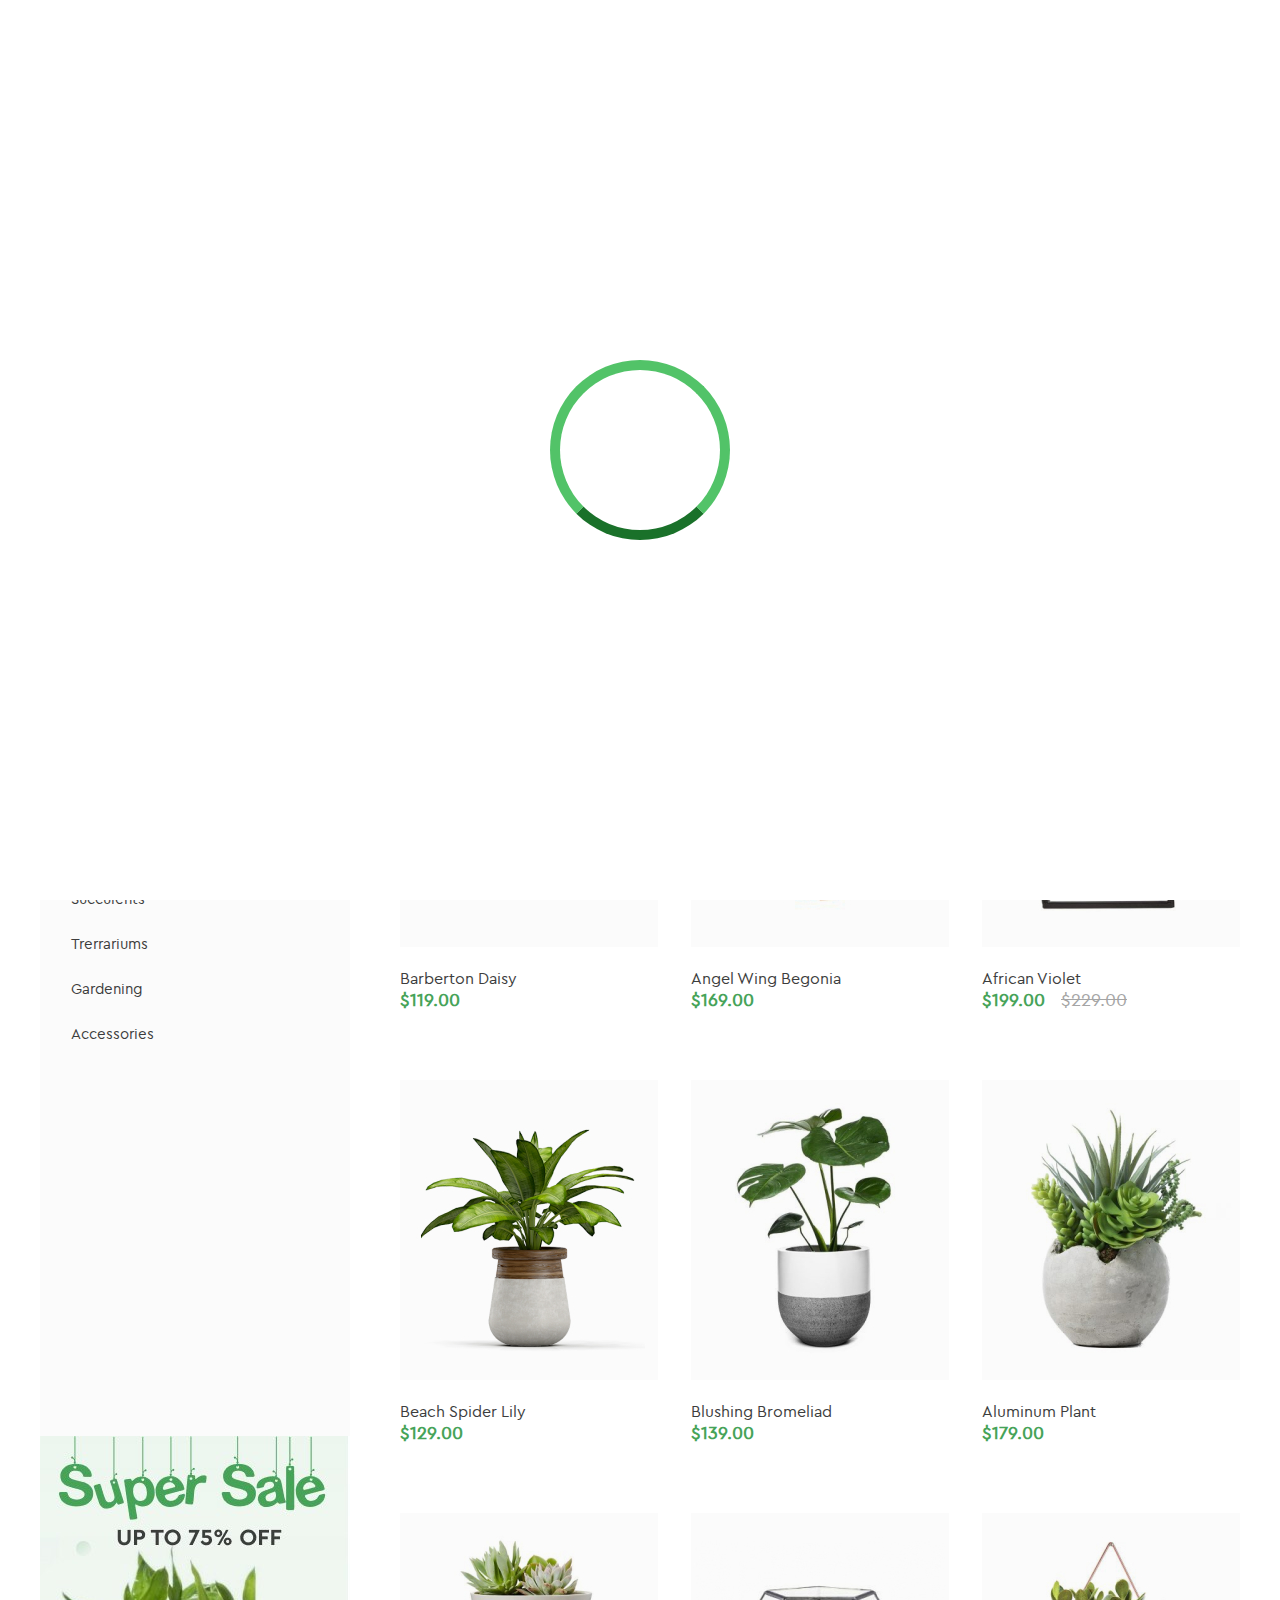
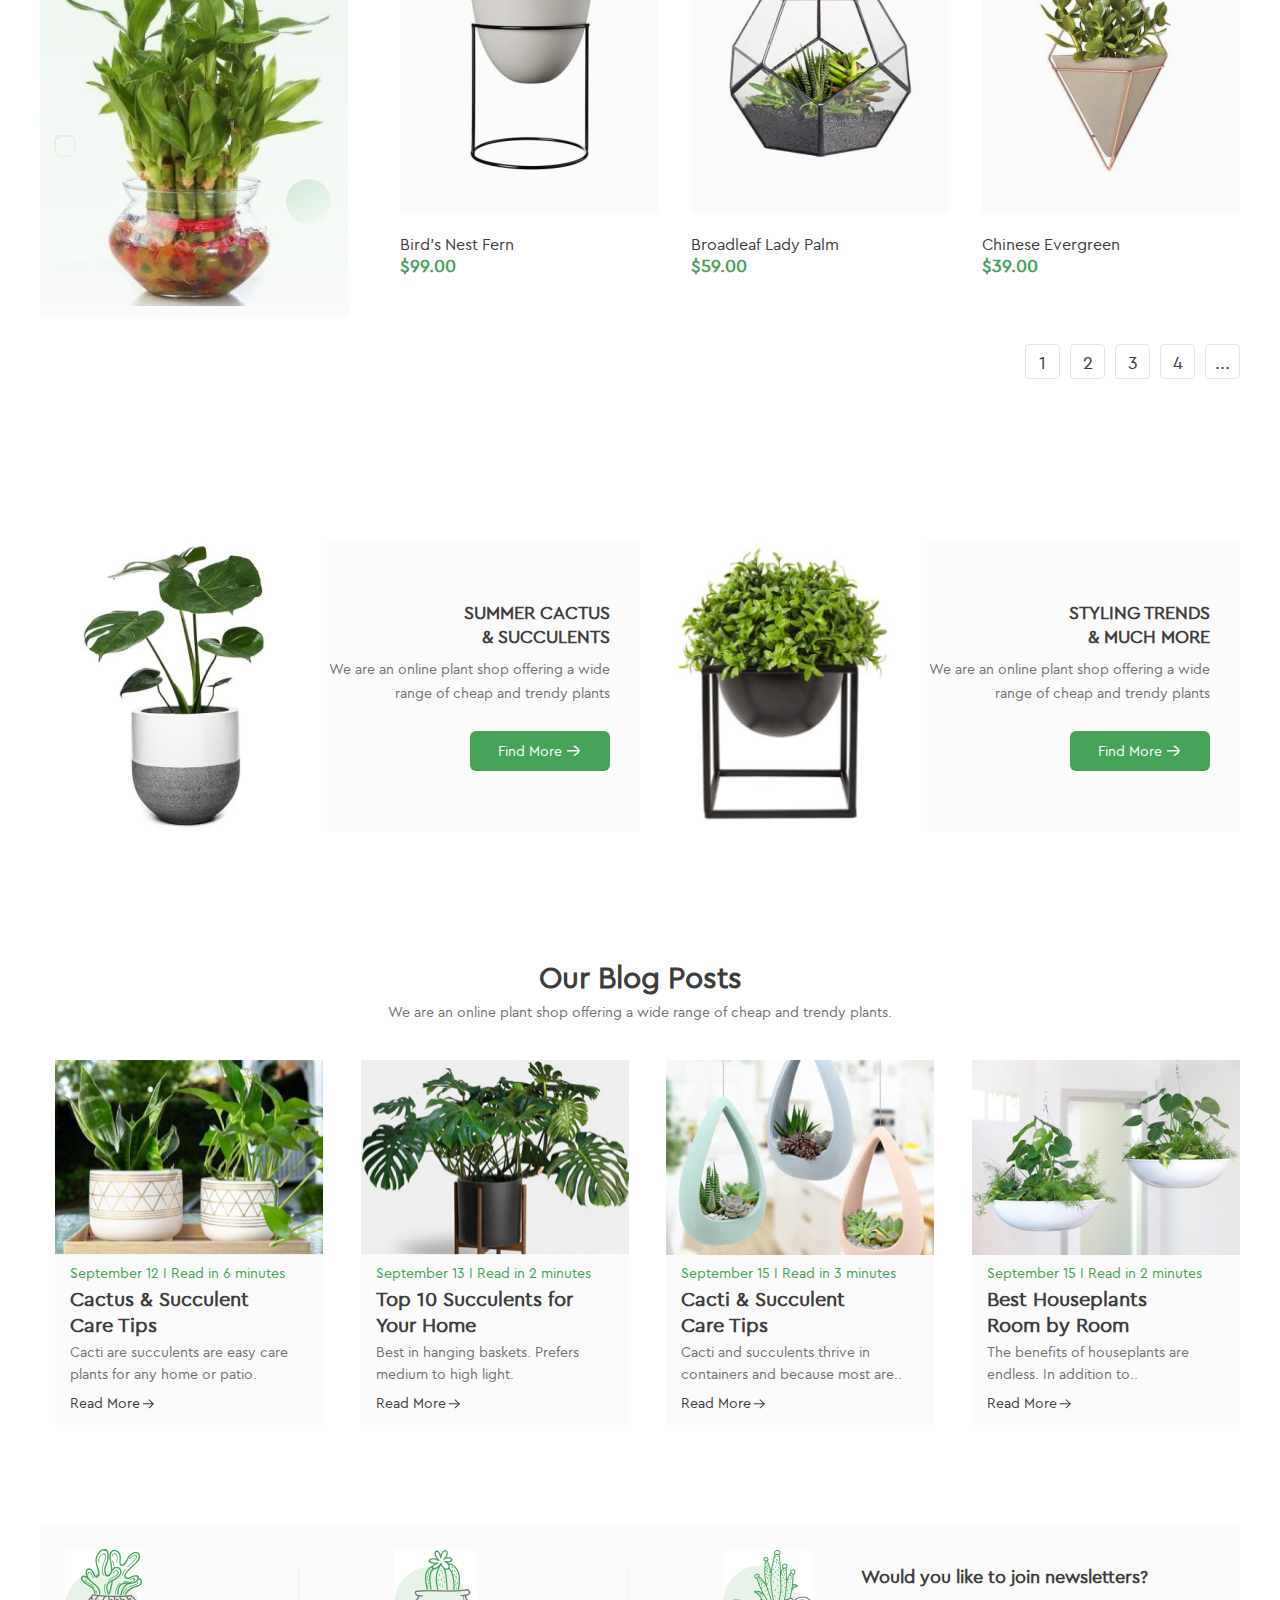
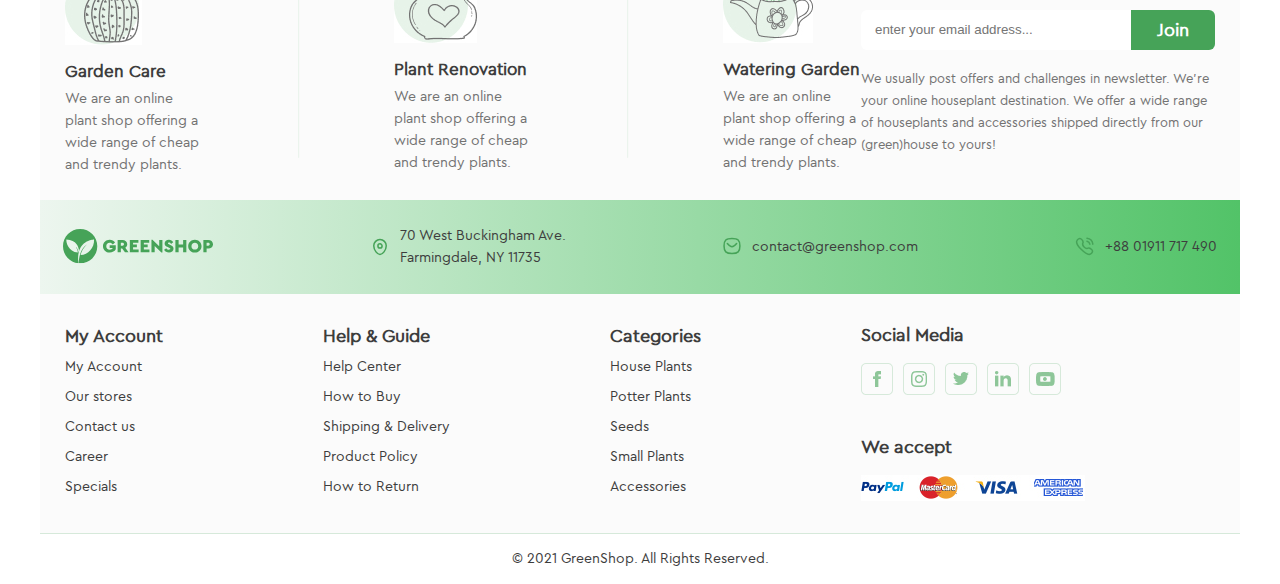
<file: index.html>
<!doctype html>
<html lang="en">
<head>
    <meta charset="UTF-8">
    <meta name="viewport"
          content="width=device-width, user-scalable=no, initial-scale=1.0, maximum-scale=1.0, minimum-scale=1.0">
    <meta http-equiv="X-UA-Compatible" content="ie=edge">
    <title>Greenshop</title>
    <link rel="stylesheet" href="css/reset.css">
    <link rel="stylesheet" href="css/style.css">
</head>
<body>
<div class="preloader is-loaded"></div>
<header>
    <div class="container">
        <a href="#" class="logo">
            <img src="images/logo.svg" alt="logo">
        </a>
        <nav>
            <ul>
                <li><a href="#">Home</a></li>
                <li><a href="#">Shop</a></li>
                <!--drop down menu №1-->
                <li class="dropdown"><a href="#">Plant Care</a>
                    <ul class="sub-menu">
                        <li><a href="#" class="sub-menu-items">Drainage</a></li>
                        <li><a href="#" class="sub-menu-items">Fungicides</a></li>
                        <li><a href="#" class="sub-menu-items">Fertilizer</a></li>
                        <!--drop down menu #2-->
                        <li class="dropdown-2"><a class="dropdown-2-list sub-menu-items" href="#">Priming</a>
                            <ul class="sub-menu-2">
                                <li><a href="#">Universal</a></li>
                                <li><a href="#">For Ficus</a></li>
                                <li><a href="#">For Cacti</a></li>
                                <li><a href="#">For Citrus</a></li>
                                <li><a href="#">For those in bloom</a></li>
                                <li><a href="#">For Orchids</a></li>
                            </ul>
                        </li>
                    </ul>
                </li>
                <li><a href="#">Blogs</a></li>
            </ul>
        </nav>
         <a href="registration.html" class="login" target="_blank">Login</a>
    </div>
</header>
<!--banner-->
<main>
    <section class="main-section-1">
        <div class="container">
            <article class="main-article">
                <h4 class="title-main-section-h4">Welcome to greenshop</h4>
                <h1 class="title-main-section-h1">Let’s make a better <span class="text-color-planet">planet</span></h1>
                <p class="text-main-section">We are an online plant shop offering a wide range of cheap and trendy
                    plants. Use our plants to
                    create an unique Urban Jungle. Order your favorite plants!</p>
                <a href="#" class="button-shop-now">Shop now</a>
            </article>
            <img src="images/plants_1.svg" alt="two plants in pots">
        </div>
    </section>
    <!--    section products -->
    <section class="product">
        <div class="container">
            <div class="left-side">
                <h4 class="categories">Categories</h4>
                <ul class="categories-list">
                    <li><a class="menu" href="#">House Pants</a></li>
                    <li><a class="menu" href="#">Potter Plants</a></li>
                    <li><a class="menu" href="#">Seeds</a></li>
                    <li><a class="menu" href="#">Small Plants</a></li>
                    <li><a class="menu" href="#">Big Plants</a></li>
                    <li><a class="menu" href="#">Succulents</a></li>
                    <li><a class="menu" href="#">Trerrariums</a></li>
                    <li><a class="menu" href="#">Gardening</a></li>
                    <li><a class="menu" href="#">Accessories</a></li>
                </ul>
                <a href="#">
                    <img src="images/Super%20Sale%20Banner.jpg" alt="banner with sale information">
                </a>
            </div>
            <div class="right-side">
                <div class="product-sort">
                    <ul>
                        <li><a class="type" href="#">All Plants</a></li>
                        <li><a class="type" href="#">New Arrivals</a></li>
                        <li><a href="#">Sale</a></li>
                    </ul>
                    <p>Sort by: Default sorting</p>
                </div>
                <div class="main-product-items">
                    <article class="product-card">
                        <ul class="cart-heart-lens">
                            <li><a href="#">
                                <img class="cart-hover" src="images/cart_black.svg" alt="cart">
                            </a></li>
                            <li><a href="#">
                                <img src="images/heart_black.svg" alt="heart">
                            </a></li>
                            <li><a href="#">
                                <img src="images/lens_black.svg" alt="lens">
                            </a></li>
                        </ul>
                        <a href="#"><img src="images/Barberton%20Daisy.jpg" alt="Barberton Daisy"></a>
                        <h4>Barberton Daisy</h4>
                        <p class="regular-price">$119.00</p>
                    </article>
                    <article class="product-card">
                        <ul class="cart-heart-lens">
                            <li><a href="#">
                                <img src="images/cart_green.svg" alt="cart">
                            </a></li>
                            <li><a href="#">
                                <img src="images/heart_black.svg" alt="heart">
                            </a></li>
                            <li><a href="#">
                                <img src="images/lens_black.svg" alt="lens">
                            </a></li>
                        </ul>
                        <a href="#"><img src="images/Angel%20Wing%20Begonia.jpg" alt="Angel Wing Begonia"></a>
                        <h4>Angel Wing Begonia</h4>
                        <p class="regular-price">$169.00</p>
                    </article>
                    <article class="product-card">
                        <ul class="cart-heart-lens">
                            <li><a href="#">
                                <img src="images/cart_green.svg" alt="cart">
                            </a></li>
                            <li><a href="#">
                                <img src="images/heart_black.svg" alt="heart">
                            </a></li>
                            <li><a href="#">
                                <img src="images/lens_black.svg" alt="lens">
                            </a></li>
                        </ul>
                        <div class="sale">
                            13% OFF
                        </div>
                        <ul class="cart-heart-lens">
                            <li><a href="#">
                                <img src="images/cart_green.svg" alt="cart">
                            </a></li>
                            <li><a href="#">
                                <img src="images/heart_black.svg" alt="heart">
                            </a></li>
                            <li><a href="#">
                                <img src="images/lens_black.svg" alt="lens">
                            </a></li>
                        </ul>
                        <a href="#"><img src="images/African%20Violet.jpg" alt="African Violet"></a>
                        <h4>African Violet</h4>
                        <div class="discount">
                            <p class="regular-price">$199.00</p>
                            <p class="price-sale">$229.00</p>
                        </div>
                    </article>
                    <article class="product-card">
                        <ul class="cart-heart-lens">
                            <li><a href="#">
                                <img src="images/cart_green.svg" alt="cart">
                            </a></li>
                            <li><a href="#">
                                <img src="images/heart_black.svg" alt="heart">
                            </a></li>
                            <li><a href="#">
                                <img src="images/lens_black.svg" alt="lens">
                            </a></li>
                        </ul>
                        <a href="#"><img src="images/Beach%20Spider%20Lily.jpg" alt="Beach Spider Lily"></a>
                        <h4>Beach Spider Lily</h4>
                        <p class="regular-price">$129.00</p>
                    </article>
                    <article class="product-card">
                        <ul class="cart-heart-lens">
                            <li><a href="#">
                                <img src="images/cart_green.svg" alt="cart">
                            </a></li>
                            <li><a href="#">
                                <img src="images/heart_black.svg" alt="heart">
                            </a></li>
                            <li><a href="#">
                                <img src="images/lens_black.svg" alt="lens">
                            </a></li>
                        </ul>
                        <a href="#"><img src="images/Blushing%20Bromeliad.jpg" alt="Blushing Bromeliad"></a>
                        <h4>Blushing Bromeliad</h4>
                        <p class="regular-price">$139.00</p>
                    </article>
                    <article class="product-card">
                        <ul class="cart-heart-lens">
                            <li><a href="#">
                                <img src="images/cart_green.svg" alt="cart">
                            </a></li>
                            <li><a href="#">
                                <img src="images/heart_black.svg" alt="heart">
                            </a></li>
                            <li><a href="#">
                                <img src="images/lens_black.svg" alt="lens">
                            </a></li>
                        </ul>
                        <a href="#"><img src="images/Aluminum%20Plant.jpg" alt="Aluminum Plant"></a>
                        <h4>Aluminum Plant</h4>
                        <p class="regular-price">$179.00</p>
                    </article>
                    <article class="product-card">
                        <ul class="cart-heart-lens">
                            <li><a href="#">
                                <img src="images/cart_green.svg" alt="cart">
                            </a></li>
                            <li><a href="#">
                                <img src="images/heart_black.svg" alt="heart">
                            </a></li>
                            <li><a href="#">
                                <img src="images/lens_black.svg" alt="lens">
                            </a></li>
                        </ul>
                        <a href="#"><img src="images/Bird's%20Nest%20Fern.jpg" alt="Bird's Nest Fern"></a>
                        <h4>Bird's Nest Fern</h4>
                        <p class="regular-price">$99.00</p>
                    </article>
                    <article class="product-card">
                        <ul class="cart-heart-lens">
                            <li><a href="#">
                                <img src="images/cart_green.svg" alt="cart">
                            </a></li>
                            <li><a href="#">
                                <img src="images/heart_black.svg" alt="heart">
                            </a></li>
                            <li><a href="#">
                                <img src="images/lens_black.svg" alt="lens">
                            </a></li>
                        </ul>
                        <a href="#"><img src="images/Broadleaf%20Lady%20Palm.jpg" alt="Broadleaf Lady Palm"></a>
                        <h4>Broadleaf Lady Palm</h4>
                        <p class="regular-price">$59.00</p>
                    </article>
                    <article class="product-card">
                        <ul class="cart-heart-lens">
                            <li><a href="#">
                                <img src="images/cart_green.svg" alt="cart">
                            </a></li>
                            <li><a href="#">
                                <img src="images/heart_black.svg" alt="heart">
                            </a></li>
                            <li><a href="#">
                                <img src="images/lens_black.svg" alt="lens">
                            </a></li>

                        </ul>
                        <a href="#"><img src="images/Chinese%20Evergreen.jpg" alt="Chinese Evergreen"></a>
                        <h4>Chinese Evergreen</h4>
                        <p class="regular-price">$39.00</p>
                    </article>
                </div>
            </div>
        </div>
        <div class="list-pager">
            <ul>
                <li class="number-list"><a href="#">1</a></li>
                <li class="number-list"><a href="#">2</a></li>
                <li class="number-list"><a href="#">3</a></li>
                <li class="number-list"><a href="#">4</a></li>
                <li><a href="#">...</a></li>
            </ul>
        </div>
    </section>
    <!--section with articles-->
    <section class="section-articles">
        <div class="container">
            <!--first article-->
            <article class="article-content">
                <img src="images/image%2014.jpg" alt="plant in the pot">
                <div class="article-online">
                    <h2>Summer cactus<br> & succulents</h2>
                    <p>We are an online plant shop offering a wide range of cheap and trendy plants</p>
                    <a href="#">Find More</a>
                </div>
            </article>
            <!--second article-->
            <article class="article-content">
                <img src="images/image%2015.jpg" alt="flower in the pot">
                <div class="article-online">
                    <h2>Styling Trends<br> & much more</h2>
                    <p>We are an online plant shop offering a wide range of cheap and trendy plants</p>
                    <a href="#">Find More</a>
                </div>
            </article>
        </div>
    </section>
    <!--section blog-->
    <section class="blog">
        <h2 class="blog-title">Our Blog Posts</h2>
        <p class="blog-text">We are an online plant shop offering a wide range of cheap and trendy plants. </p>
        <div class="container">
            <article class="article-blog">
                <img src="images/01.jpg" alt="flowers in the pot">
                <h4>September 12 I Read in 6 minutes</h4>
                <h3>Cactus & Succulent<br>Care Tips</h3>
                <p>Cacti are succulents are easy care plants for any home or patio. </p>
                <a href="#">Read More</a>
            </article>
            <article class="article-blog">
                <img src="images/02.jpg" alt="flowers in the pot">
                <h4>September 13 I Read in 2 minutes</h4>
                <h3>Top 10 Succulents for<br>Your Home</h3>
                <p>Best in hanging baskets. Prefers medium to high light.</p>
                <a href="#">Read More</a>
            </article>
            <article class="article-blog">
                <img src="images/03.jpg" alt="flowers in the pot">
                <h4>September 15 I Read in 3 minutes</h4>
                <h3>Cacti & Succulent<br>Care Tips</h3>
                <p>Cacti and succulents thrive in containers and because most are..</p>
                <a href="#">Read More</a>
            </article>
            <article class="article-blog">
                <img src="images/04.jpg" alt="flowers in the pot">
                <h4>September 15 I Read in 2 minutes</h4>
                <h3>Best Houseplants<br>Room by Room</h3>
                <p>The benefits of houseplants are endless. In addition to..</p>
                <a href="#">Read More</a>
            </article>
        </div>
    </section>
    <!--section with advice and form-->
    <section class="section-advice">
        <div class="container">
            <article class="article-advice">
                <img width="77" height="96" src="images/pic_1.jpg" alt="flower in the pot">
                <h3>Garden Care</h3>
                <p>We are an online plant shop offering a wide range of cheap and trendy plants.</p>
            </article>
            <div class="article-border"></div>
            <article class="article-advice">
                <img width="83" height="93" src="images/pic_2.jpg" alt="flower in the pot">
                <h3>Plant Renovation</h3>
                <p>We are an online plant shop offering a wide range of cheap and trendy plants.</p>
            </article>
            <div class="article-border"></div>
            <article class="article-advice">
                <img width="90" height="93" src="images/pic_3.jpg" alt="flower in the pot">
                <h3>Watering Garden</h3>
                <p>We are an online plant shop offering a wide range of cheap and trendy plants.</p>
            </article>
            <form class="form-advice-section" action="#" method="post" name="register-advice-section">
                <h2>Would you like to join newsletters?</h2>
                <div class="block-form">
                    <input class="form-advice"
                           type="email"
                           placeholder="enter your email address...">
                    <button class="button-advice">Join</button>
                </div>
                <p>We usually post offers and challenges in newsletter. We’re your online houseplant destination. We
                    offer a wide range of houseplants and accessories shipped directly from our (green)house to
                    yours! </p>
            </form>
        </div>
    </section>
    <section class="gradient">
        <div class="container container-gradient">
            <a href="#"><img src="images/logo.svg" alt="logo"></a>
            <a class="icon-address" href="#" target="_blank">70 West Buckingham Ave.<br>
                Farmingdale, NY 11735</a>
            <a class="icon-email" href="mailto:contact@greenshop.com" target="_blank">contact@greenshop.com</a>
            <a class="icon-phone" href="tel:+88 01911 717 490">+88 01911 717 490</a>
        </div>
    </section>
    <section class="contacts">
        <div class="container container-contacts">
            <article class="my-account">
                <h2 class="contacts-title">My Account</h2>
                <ul class="contacts-list">
                    <li><a href="#">My Account</a></li>
                    <li><a href="#">Our stores</a></li>
                    <li><a href="#">Contact us</a></li>
                    <li><a href="#">Career</a></li>
                    <li><a href="#">Specials</a></li>
                </ul>
            </article>
            <article class="help">
                <h2 class="contacts-title">Help & Guide</h2>
                <ul class="contacts-list">
                    <li><a href="#">Help Center</a></li>
                    <li><a href="#">How to Buy</a></li>
                    <li><a href="#">Shipping & Delivery</a></li>
                    <li><a href="#">Product Policy</a></li>
                    <li><a href="#">How to Return</a></li>
                </ul>
            </article>
            <article class="categories-contacts">
                <h2 class="contacts-title">Categories</h2>
                <ul class="contacts-list">
                    <li><a href="#">House Plants</a></li>
                    <li><a href="#">Potter Plants</a></li>
                    <li><a href="#">Seeds</a></li>
                    <li><a href="#">Small Plants</a></li>
                    <li><a href="#">Accessories</a></li>
                </ul>
            </article>
            <article class="social-media">
                <h2>Social Media</h2>
                <ul class="social-media-pictures">
                    <li><a href="#" target="_blank" title="Facebook"><img src="images/fb.png" alt="fb"></a></li>
                    <li><a href="#" target="_blank" title="Instagram"><img src="images/inst.png" alt="instagram"></a></li>
                    <li><a href="#" target="_blank" title="Twitter"><img src="images/twitter.png" alt="twitter"></a></li>
                    <li><a href="#" target="_blank" title="Linkidin"><img src="images/linkidin.png" alt="linkidin"></a></li>
                    <li><a href="#" target="_blank" title="Youtube"><img src="images/youtube.png" alt="youtube"></a></li>
                </ul>
                <h2>We accept</h2>
                <img src="images/pay_method.png" alt="pay method">
            </article>
        </div>
    </section>
</main>
<footer>
    <div class="container down-section">
        <p>© 2021 GreenShop. All Rights Reserved.</p>
    </div>
</footer>
</body>
</html>
</file>
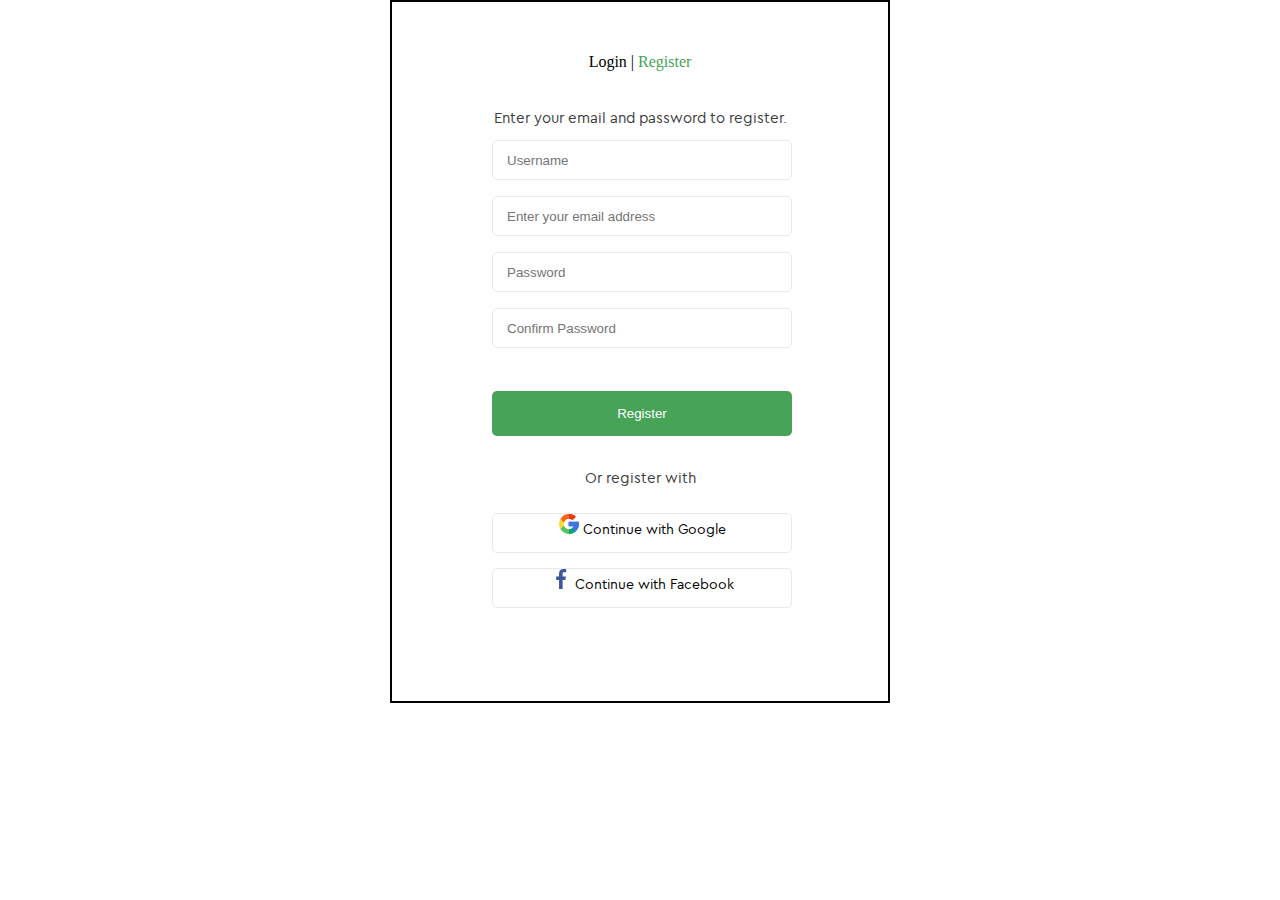
<file: registration.html>
<!doctype html>
<html lang="en">
<head>
    <meta charset="UTF-8">
    <meta name="viewport"
          content="width=device-width, user-scalable=no, initial-scale=1.0, maximum-scale=1.0, minimum-scale=1.0">
    <meta http-equiv="X-UA-Compatible" content="ie=edge">
    <title>Greenshop</title>
    <link rel="stylesheet" href="css/reset.css">
    <link rel="stylesheet" href="css/style.css">
</head>
<body>
<div class="age-registration">
    <h2 class="login-form">Login | <span class="register">Register</span></h2>
    <form action="#" method="post" name="register">
        <p class="text-enter-email">Enter your email and password to register.</p>
        <input class="form"
               type="text"
               placeholder="Username">
        <input class="form"
               type="email"
               placeholder="Enter your email address">
        <input class="form"
               type="password"
               placeholder="Password">
        <input class="form password"
               type="password"
               placeholder="Confirm Password">
        <button class="button">
            Register
        </button>
        <p class="text-register">Or register with</p>
        <a href="#" class="link-total"><img
                src="images/google%201.svg" alt="logo google">
            Continue with Google</a>
        <a href="#" class="link-total link-fb">
            <img src="images/facebook%201.svg" alt="logo facebook">
            Continue with Facebook</a>
    </form>
</div>
</body>
</html>
</file>
<file: css/style.css>
@font-face {
    font-family: 'cera_proregular';
    src: url('../fonts/cerapro-regular-webfont.eot');
    src: url('../fonts/cerapro-regular-webfont.eot?#iefix') format('embedded-opentype'),
    url('../fonts/cerapro-regular-webfont.woff2') format('woff2'),
    url('../fonts/cerapro-regular-webfont.woff') format('woff'),
    url('../fonts/cerapro-regular-webfont.ttf') format('truetype'),
    url('../fonts/cerapro-regular-webfont.svg#cera_proregular') format('svg');
    font-weight: normal;
    font-style: normal;
}

* {
    box-sizing: border-box;
    padding: 0;
    margin: 0;
}

/*Registration form*/
.age-registration {
    max-width: 500px;
    border: solid 2px black;
    margin: auto;
    padding: 52px 100px 50px;
}

.login-form {
    text-align: center;
    margin-bottom: 40px;
}

.register {
    color: #46A358
}

.text-enter-email {
    text-align: center;
    margin-bottom: 14px;
}

.form {
    border: 1px solid #eaeaea;
    border-radius: 5px;
    width: 300px;
    height: 40px;
    padding-left: 14px;
    margin-bottom: 16px
}

.password {
    margin-bottom: 43px;
}

.button {
    border-radius: 5px;
    border: white;
    width: 300px;
    height: 45px;
    background: #46a358;
    margin-bottom: 34px;
    color: white
}

.text-register {
    text-align: center;
    margin-bottom: 27px
}

.link-total {
    text-align: center;
    border: 1px solid #eaeaea;
    border-radius: 5px;
    width: 300px;
    height: 40px;
    margin-bottom: 15px;
    display: block;
    text-decoration: none;
    color: black
}

.link-fb {
    margin-bottom: 43px;
}

/*Header*/
header {
    padding-top: 30px;
}

a {
    display: inline-block;
}

.container {
    max-width: 1200px;
    margin: auto;
}

header .container {
    display: flex;
    justify-content: space-between;
    align-items: center;
    border-bottom: 1px solid rgba(70, 163, 88, 0.5);
}

header nav ul {
    display: flex;
    gap: 50px;
}

header .logo {
    margin-bottom: 17px;
}

header .logo {
    margin-bottom: 17px;
}

header nav a {
    font-family: 'cera_proregular';
    font-weight: 400;
    font-size: 16px;
    color: #3d3d3d;
    text-decoration: none;
}

header nav a:hover {
    font-family: cera_proregular;
    font-weight: 700;
    font-size: 16px;
    color: #3d3d3d;
}

header .login {
    font-family: 'cera_proregular';
    font-weight: 500;
    font-size: 16px;
    color: #fff;
    padding: 7px 17px;
    border-radius: 6px;
    background: #46a358;
    text-decoration: none;
    display: flex;
    align-items: center;
    margin-bottom: 18px;
    animation: login infinite 3s;
}

@keyframes login {
    10% {
        transform: skew(10deg, 10deg);;
    }

}

header .login:before {
    content: "";
    display: inline-block;
    width: 20px;
    height: 20px;
    background-image: url("../images/Logout.svg");
    margin-right: 4px;
}

header nav li:after {
    display: block;
    width: 0;
    content: "";
    background-color: #46a358;
    height: 3px;
    margin-top: 25px;
    transition: 0.4s;
}

header nav li:hover:after {
    width: 100%;
}

/*animation sample?*/
/*.logo {*/
/*    display: inline-block;*/
/*    animation: rotate infinite 2s;*/
/*}*/

/*.login {*/
/*    animation: pulse 1s infinite;*/
/*}*/

/*.sale {*/
/*    animation: sale infinite 3s;*/

/*    }*/

/*@keyframes sale {*/
/*    0%{*/
/*        left: 0;*/
/*        top: 10px;*/
/*    }*/
/*    25%{*/
/*        left: 170px;*/
/*        top: 10px;*/
/*    }*/
/*    50%{*/
/*        top: 250px;*/
/*        left: 170px;*/
/*    }*/
/*    75%{*/
/*        top: 250px;*/
/*        left: 0;*/
/*    }*/
/*    100%{*/
/*        left: 0;*/
/*        top: 10px;*/
/*    }*/
/*}*/

/*@keyframes rotate  {*/
/*    0% {*/
/*        transform: rotate(0deg);*/
/*    }*/

/*    50% {*/
/*        transform: rotate(360deg);*/

/*    }*/

/*    100% {*/
/*        transform: rotate(0deg);*/

/*    }*/
/*}*/

/*@keyframes pulse  {*/

/*    20% {*/
/*        transform: scale(1.3);*/
/*    }*/
/*    70% {*/
/*        transform: scale(1);*/

/*    }*/
/*}*/

/*main section with products*/

main .container {
    display: flex;
    justify-content: space-between;
    align-items: center;
}

.main-section-1 {
    max-width: 1200px;
    margin: auto;
    background: linear-gradient(135deg, rgba(245, 245, 245, 0.5) 0%, rgba(245, 245, 245, 0.5) 100%);
}

.main-article {
    padding-top: 68px;
    padding-left: 40px;
}

.title-main-section-h4 {
    font-family: 'cera_proregular';
    font-weight: 500;
    font-size: 14px;
    line-height: 114%;
    letter-spacing: 0.1em;
    text-transform: uppercase;
    color: #3d3d3d;
    margin-bottom: 7px;
}

.title-main-section-h1 {
    font-family: 'cera_proregular';
    font-weight: 900;
    font-size: 70px;
    line-height: 100%;
    text-transform: uppercase;
    color: #3d3d3d;
    margin-bottom: 5px;
}

.text-color-planet {
    color: #46A358;
}

.text-main-section {
    font-family: 'cera_proregular';
    font-weight: 400;
    font-size: 14px;
    line-height: 171%;
    color: #727272;
    max-width: 557px;
    margin-bottom: 44px;
}

.button-shop-now {
    font-family: 'cera_proregular';
    font-weight: 700;
    font-size: 16px;
    line-height: 125%;
    text-transform: uppercase;
    color: #fff;
    text-decoration: none;
    padding: 10px 20px;
    border-radius: 6px;
    width: 140px;
    height: 40px;
    background: #46a358;
    margin-bottom: 93px;
    animation: shop-now infinite 4s;
}

@keyframes shop-now {
    20% {
        transform: scale(1.1);
    }
    40% {
        transform: scale(1.2);
    }
    80% {
        transform: scale(1.3);
    }

}

/*section products */
.product {
    margin-top: 31px;
    margin-bottom: 92px;
}

.product .left-side {
    background: #fbfbfb;
    max-width: 310px;
}

.product .right-side {
    max-width: 840px;
}

.categories {
    font-family: 'cera_proregular';
    font-weight: 700;
    font-size: 18px;
    line-height: 89%;
    color: #3d3d3d;
    margin: 14px 199px 7px 18px;
}

.menu {
    font-family: 'cera_proregular';
    font-weight: 400;
    font-size: 15px;
    line-height: 267%;
    color: #3d3d3d;
    text-decoration: none;
    margin-bottom: 5px;
}

main section li .menu:hover {
    font-weight: 700;
    color: #46a358;
}

.categories-list {
    margin: 7px 188px 377px 31px;
}

.product .container {
    display: flex;
    justify-content: space-between;
}

.product .product-sort {
    display: flex;
    justify-content: space-between;
    margin-bottom: 31px;
}

.product .product-sort ul {
    display: flex;
}

.product-sort .type {
    margin-right: 40px;
}

.product .product-sort ul a, p {
    font-family: 'cera_proregular';
    font-weight: 400;
    font-size: 15px;
    line-height: 107%;
    color: #3d3d3d;
    text-decoration: none;
}

.product .product-sort li a:after {
    display: block;
    width: 0;
    content: "";
    background-color: #46a358;
    height: 2px;
    margin-top: 7px;
    transition: 0.4s;
}

.product .product-sort li a:hover:after {
    width: 100%;
}

.product .product-sort li a:hover {
    color: #46a358;
    font-weight: 700;
}

.main-product-items article {
    max-width: 258px;
    border-top: 2px solid transparent;
    position: relative;
}

.cart-heart-lens li img {
    width: 35px;
    height: 35px;
}

.cart-heart-lens {
    gap: 10px;
}

.cart-heart-lens {
    display: none;
    position: absolute;
    top: 258px;
    left: 67px;
}

.product-card:hover ul {
    display: flex;
}

/*.cart-hover:hover {*/
/*    background: url("../images/cart_green.svg");*/
/*    !*mask-imag: url("images/cart_green.svg");*!*/
/*}*/

.price-sale {
    font-family: cera_proregular;
    font-weight: 400;
    font-size: 18px;
    line-height: 89%;
    color: #a5a5a5;
    text-decoration: line-through;
    margin-left: 16px;
}

.discount {
    display: flex;
}

.main-product-items article:hover {
    border-top: 2px solid #46a358;
}

.main-product-items article .sale {
    position: absolute;
    background-color: #46A358;
    font-family: cera_proregular;
    font-weight: 500;
    font-size: 16px;
    line-height: 100%;
    color: #fff;
    padding: 7px 8px;
    left: 0;
    top: 14px;
}

.product-card img {
    width: 100%;
    height: 300px;
}

.main-product-items {
    display: flex;
    justify-content: space-between;
    flex-wrap: wrap;
    max-width: 840px;
}

.product-card a {
    margin-bottom: 12px;
}

.product-card h4 {
    font-family: 'cera_proregular';
    font-weight: 400;
    font-size: 16px;
    line-height: 100%;
    color: #3d3d3d;
    margin-bottom: 6px;
}

.regular-price {
    font-family: 'cera_proregular';
    font-weight: 700;
    font-size: 18px;
    line-height: 89%;
    color: #46a358;
}

.product-card {
    margin-bottom: 70px;
    position: relative;
}

.list-pager ul {
    display: flex;
}

.list-pager li a {
    font-family: 'cera_proregular';
    font-weight: 300;
    font-size: 18px;
    line-height: 89%;
    color: #3d3d3d;
    width: 35px;
    height: 35px;
    border: 1px solid #e5e5e5;
    border-radius: 4px;
    text-align: center;
    padding-top: 10px;
    text-decoration: none;
}

.number-list {
    margin-right: 10px;
}

.list-pager li a:hover {
    background-color: #46a358;
    color: white;
}

.list-pager {
    max-width: 1200px;
    margin: auto;
    display: flex;
    justify-content: end;

}

/*section with articles*/
.section-articles {
    padding-top: 69px;
    padding-bottom: 138px;
}

.article-content img {
    width: 287px;
    height: 292px;
}

.article-content {
    display: flex;
    justify-content: space-between;
    align-items: center;
    background: #fbfbfb;
    text-align: right;
}

.article-online {
    padding-right: 30px;
}

.article-content h2 {
    font-family: cera_proregular;
    font-weight: 900;
    font-size: 18px;
    line-height: 133%;
    text-transform: uppercase;
    text-align: right;
    color: #3d3d3d;
    margin-bottom: 9px;
}

.article-content p {
    font-family: 'cera_proregular';
    font-weight: 400;
    font-size: 14px;
    line-height: 171%;
    text-align: right;
    color: #727272;
    margin-bottom: 25px;
}

.article-online a {
    font-family: cera_proregular;
    font-weight: 500;
    font-size: 14px;
    line-height: 143%;
    color: #fff;
    text-decoration: none;
    border-radius: 6px;
    padding: 10px 28px 10px 28px;
    background: #46a358;
    display: inline-flex;
    align-items: center;
    justify-content: center;
}

.article-online a:after {
    content: "";
    display: inline-block;
    width: 18px;
    height: 18px;
    background-image: url("../images/arrow.svg");
    margin-left: 2px;
}

/*<!--section blog-->*/
.blog {
    margin-bottom: 100px;
}

.blog-title {
    font-family: cera_proregular;
    font-weight: 700;
    font-size: 30px;
    line-height: 53%;
    text-align: center;
    color: #3d3d3d;
    margin-bottom: 15px;
}

.blog-text {
    font-family: cera_proregular;
    font-weight: 400;
    font-size: 14px;
    line-height: 171%;
    text-align: center;
    color: #727272;
    margin-bottom: 35px;
}

.article-blog {
    max-width: 268px;
    justify-content: space-between;
    background: #fbfbfb;
}

.article-blog h4, .article-blog h3,
.article-blog, .article-blog p,
.article-blog a {
    margin-left: 15px;
}

.article-blog img {
    margin-bottom: 8px;
    width: 100%;
    height: 195px;
}

.article-blog h4 {
    font-family: cera_proregular;
    font-weight: 500;
    font-size: 14px;
    line-height: 114%;
    color: #46a358;
    margin-bottom: 4px;
}

.article-blog h3 {
    font-family: cera_proregular;
    font-weight: 700;
    font-size: 20px;
    line-height: 130%;
    color: #3d3d3d;
    margin-bottom: 4px;
}

.article-blog p {
    font-family: cera_proregular;
    font-weight: 400;
    font-size: 14px;
    line-height: 157%;
    color: #727272;
    margin-bottom: 9px;
}

.article-blog a {
    font-family: cera_proregular;
    font-weight: 500;
    font-size: 14px;
    line-height: 114%;
    color: #3d3d3d;
    text-decoration: none;
    display: inline-flex;
    margin-bottom: 13px;
}

.article-blog a:after {
    content: "";
    display: inline-block;
    width: 16px;
    height: 16px;
    background-image: url("../images/arrow_black.svg");
}

.article-blog a:hover {
    color: #46a358;
}

.article-blog a:hover:after {
    background-image: url("../images/arrow_green.svg");
}

/*drop down menu #1*/
header nav .dropdown {
    position: relative;
}

header nav .dropdown:hover .sub-menu {
    display: flex;
}

header nav .sub-menu {
    position: absolute;
    min-width: 188px;
    flex-direction: column;
    gap: 0;
    top: 40px;
    display: none;
    padding-top: 20px;
}

header nav .sub-menu li {
    padding-top: 7px;
    padding-left: 14px;
    padding-bottom: 8px;
}

header nav .sub-menu li {
    background-color: #edf6ee;
}

header nav .sub-menu a {
    font-family: cera_proregular;
    font-weight: 400;
    font-size: 16px;
    color: #3d3d3d;
}

header nav .sub-menu li:after {
    display: none;
}

/*!*hover for drop down menu #1 hover*!*/
header nav .dropdown li:hover {
    background: #1a712a;
}

header nav .dropdown a {
    display: block;
}

header nav .dropdown li:hover .sub-menu-items {
    font-family: cera_proregular;
    font-weight: 700;
    font-size: 16px;
    color: #fff;
}

header nav .dropdown-2 .dropdown-2-list:after {
    content: "";
    display: inline-block;
    width: 6px;
    height: 10px;
    background-image: url("../images/arrow_black_drop.svg");
    margin-left: 95px;
}

header nav .dropdown-2:hover .dropdown-2-list:after {
    content: "";
    display: inline-block;
    width: 6px;
    height: 10px;
    background-image: url("../images/arrow_white_drop.svg");
    margin-left: 95px;
}

/*drop down menu #2*/
header nav .dropdown-2 {
    position: relative;
}

header nav .sub-menu-2 {
    position: absolute;
    min-width: 178px;
    flex-direction: column;
    gap: 0;
    top: 0;
    left: 188px;
    display: none;
}

header nav .dropdown-2:hover .sub-menu-2 {
    display: flex;
}

header nav .sub-menu-2 li:hover a {
    font-family: cera_proregular;
    font-weight: 700;
    font-size: 16px;
    color: #fff;
}

/*<!--section with advice and form-->*/
.section-advice {
    background: #fbfbfb;
    max-width: 1200px;
    margin: auto;
    padding: 24px 25px 24px 25px;
}

.article-advice {
    max-width: 204px;
}

.article-border {
    width: 700px;
    height: 1px;
    background: rgba(70, 163, 88, 0.1);
    transform: rotate(90deg);
}

.section-advice .article-advice h3 {
    font-family: cera_proregular;
    font-weight: 700;
    font-size: 17px;
    line-height: 94%;
    color: #3d3d3d;
    margin-top: 15px;
    margin-bottom: 9px;
}

.section-advice .article-advice p {
    font-family: cera_proregular;
    font-weight: 400;
    font-size: 14px;
    line-height: 157%;
    color: #727272;
}

.form-advice-section {
    max-width: 354px;
}

.form-advice-section h2 {
    font-family: cera_proregular;
    font-weight: 700;
    font-size: 18px;
    line-height: 89%;
    color: #3d3d3d;
    margin-bottom: 25px;
}

.block-form {
    display: flex;
    margin-bottom: 18px;
}

.form-advice {
    width: 274px;
    height: 40px;
    border: 1px white;
    padding-left: 14px;
    border-radius: 6px 0 0 6px;
}

.button-advice {
    width: 85px;
    height: 40px;
    background: #46a358;
    border: 1px white;
    border-radius: 0 6px 6px 0;
    font-family: cera_proregular;
    font-weight: 700;
    font-size: 18px;
    line-height: 89%;
    color: #fff;
}

.form-advice-section p {
    font-family: cera_proregular;
    font-weight: 400;
    font-size: 13px;
    line-height: 169%;
    color: #727272;
}

/*<!--section with gradient-->*/
.container-gradient {
    background: linear-gradient(90deg, #edf6ef 0%, #52c368 100%);
    padding: 25px 23px;
}

.gradient a {
    font-family: cera_proregular;
    font-weight: 400;
    font-size: 14px;
    line-height: 157%;
    color: #3d3d3d;
    text-decoration: none;
    display: flex;
}

.icon-address:before {
    content: "";
    display: inline-block;
    width: 20px;
    height: 20px;
    background-image: url("../images/Icon_adress.svg");
    margin-right: 10px;
    margin-top: 12px;
}

.icon-email:before {
    content: "";
    display: inline-block;
    width: 20px;
    height: 20px;
    background-image: url("../images/Icon_mail.svg");
    margin-right: 10px;
}

.icon-phone:before {
    content: "";
    display: inline-block;
    width: 20px;
    height: 20px;
    background-image: url("../images/Icon_phone.svg");
    margin-right: 10px;
}

/*<!--contacts-->*/
.social-media-pictures {
    display: flex;
}

.container-contacts {
    padding: 33px 155px 29px 25px;
    background: #fbfbfb;
}

.contacts .container-contacts h2 {
    font-family: cera_proregular;
    font-weight: 700;
    font-size: 18px;
    line-height: 89%;
    color: #3d3d3d;
}

.contacts-title {
    margin-bottom: 8px;
}

.social-media h2 {
    margin-bottom: 20px;
}

.social-media-pictures {
    gap: 10px;
    margin-bottom: 33px;
}

.contacts-list li, a {
    font-family: cera_proregular;
    font-weight: 400;
    font-size: 14px;
    line-height: 214%;
    color: #3d3d3d;
    text-decoration: none;
}

.container-contacts {
    border-bottom: 1px solid rgba(70, 163, 88, 0.2);
}

.contacts-list li:hover a {
    font-weight: 700;
    color: #46A358;
}

footer p {
    text-align: center;
    font-family: cera_proregular;
    font-weight: 400;
    font-size: 14px;
    line-height: 214%;
    color: #3d3d3d;
}

.down-section {
    padding-top: 10px;
    padding-bottom: 10px;
}

/*preloader*/
/*body:has(.preloader) {*/
/*    overflow: hidden;*/
/*}*/

.preloader {
    position: fixed;
    inset: 0;
    background: white;
    z-index: 100;
    display: flex;
    align-items: center;
    justify-content: center;
    opacity: 1;
    transition: opacity 3s;
}

.preloader:after {
    content: "";
    width: 10rem;
    height: 10rem;
    border: 10px solid #52c368;
    display: block;
    border-bottom-color: #1a712a;
    border-radius: 50%;
    animation: preloader-rotate 2s ease infinite;
}

@keyframes preloader-rotate {
    0% {
        transform: rotate(0deg);
    }
    100% {
        transform: rotate(360deg);
    }
}

/*.is-loaded {*/
/*    opacity: 0;*/
/*  }*/


/*banner JS on the lesson*/
/*.owl-dots {*/
/*    text-align: center;*/
/*}*/

/*.owl-dot span {*/
/*    width: 10px;*/
/*    height: 10px;*/
/*    border-radius: 50%;*/
/*    background-color: #1a712a;*/
/*    margin: 10px;*/
/*    display: inline-block;*/
/*}*/
</file>
